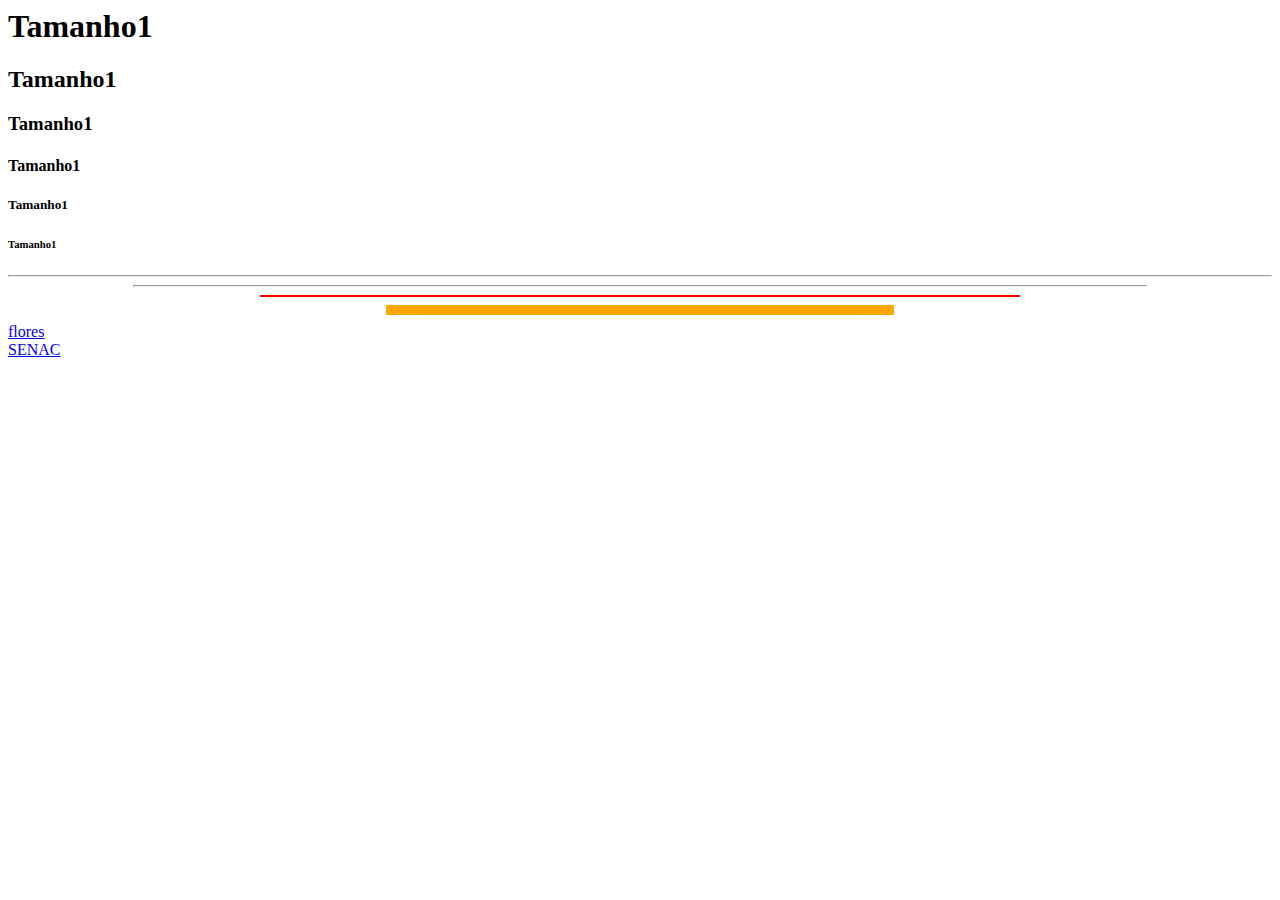
<file: AULA01/index.html>
<html>
    <head>
        <title> Ariel </title>
    </head>
    <body>
<h1>Tamanho1</h1>
<h2>Tamanho1</h2>
<h3>Tamanho1</h3>
<h4>Tamanho1</h4>
<h5>Tamanho1</h5>
<h6>Tamanho1</h6>
<!--esta quase na hora do intervalo-->
<hr />
<hr width="80%" />
<hr width="60%" color="red"/>
<hr width="40%" color="orange" size="10" />

  <a href="imagem.html"> flores</a> </br>
  <a href="https://www.senac.br/" > SENAC </a>



   </body>
</html>
</file>
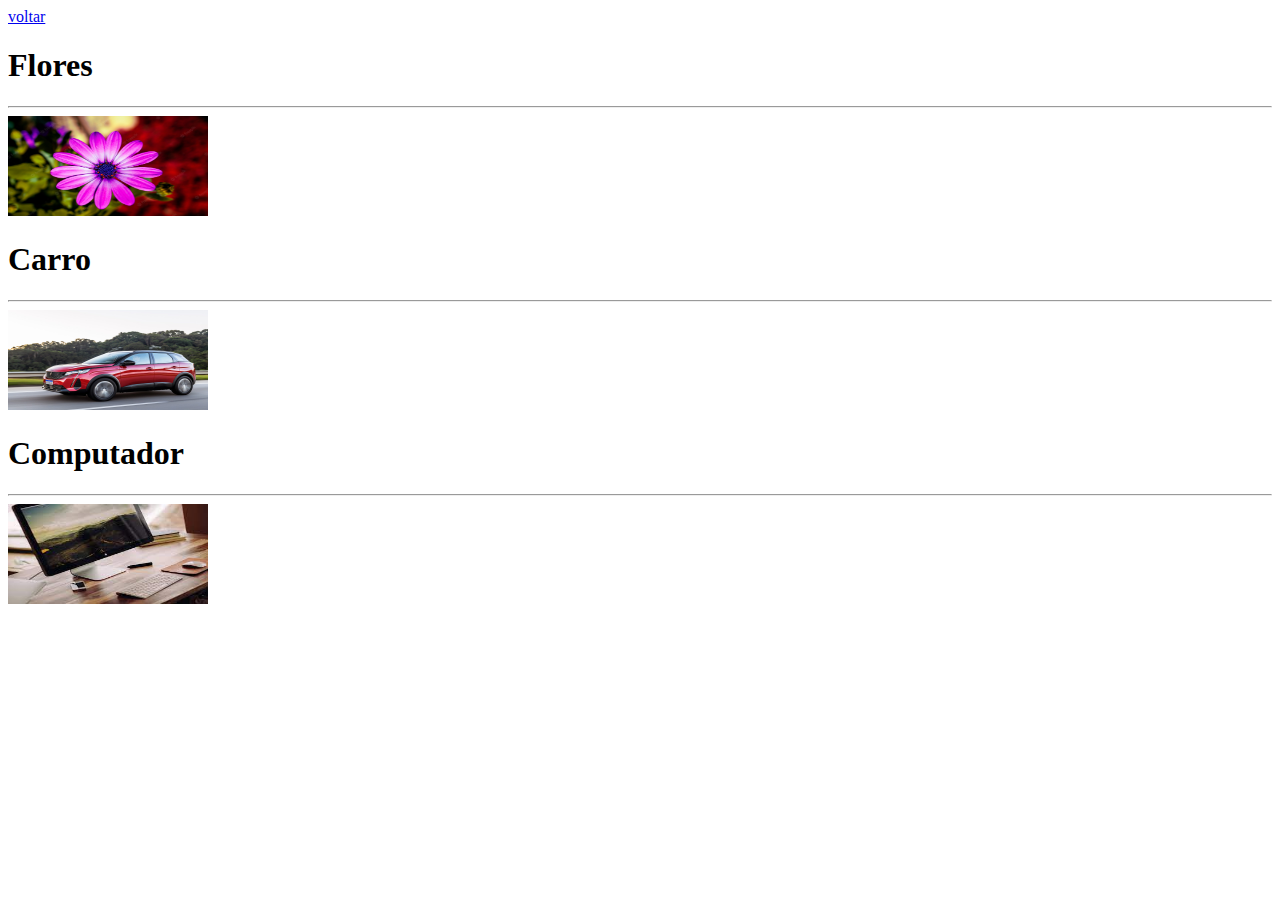
<file: AULA01/imagem.html>
<!DOCTYPE html>
<html lang="en">
<head>
    <meta charset="UTF-8">
    <meta http-equiv="X-UA-Compatible" content="IE=edge">
    <meta name="viewport" content="width=device-width, initial-scale=1.0">
    <title>Document</title>
</head>
<body>
    <a href="index.html"> voltar</a> 
    <br/>
    <h1> Flores </h1>
    <hr>
    <a href = "https://www.decorfacil.com/flores/" ><img src="imagem/flor01.jpg" 
    alt="margarida roxa"
    width="200px" height="100" 
    title="flore bonitinha"/>   
    </a>
    <br/>
    <h1> Carro </h1>
    <hr>
    <img src="imagem/carro02.jpeg"
    alt="carro"
    width="200px" height="100" 
    title="carro" />   
    <h1> Computador </h1>
    <hr>
    <img src="imagem/computador.jfif"
    alt="computador"
    width="200px" height="100" 
    title="pc" />   
</body>
</html>
</file>
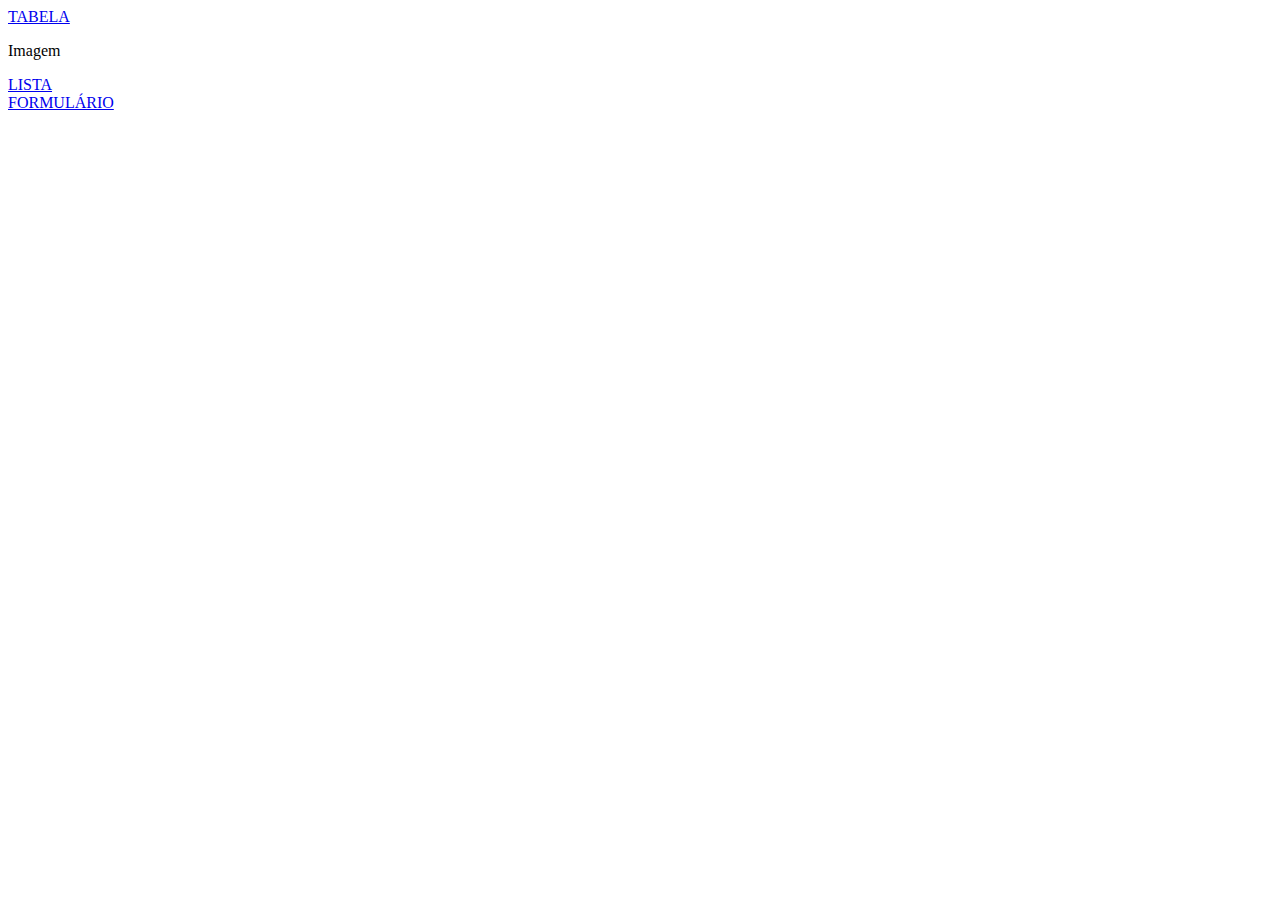
<file: AULA02/aula2.html>
<!DOCTYPE html>
<html lang="en">
<head>
    <meta charset="UTF-8">
    <meta http-equiv="X-UA-Compatible" content="IE=edge">
    <meta name="viewport" content="width=device-width, initial-scale=1.0">
    <title>Doumento</title>
</head>
<body>
    <a href="tabela.html"> TABELA </a> <br/>
    <p>Imagem</p> 
    <a href="lista.html"> LISTA </a> <br/>
    <a href="formulario.html"> FORMULÁRIO </a>
    
</body>
</html>
</file>
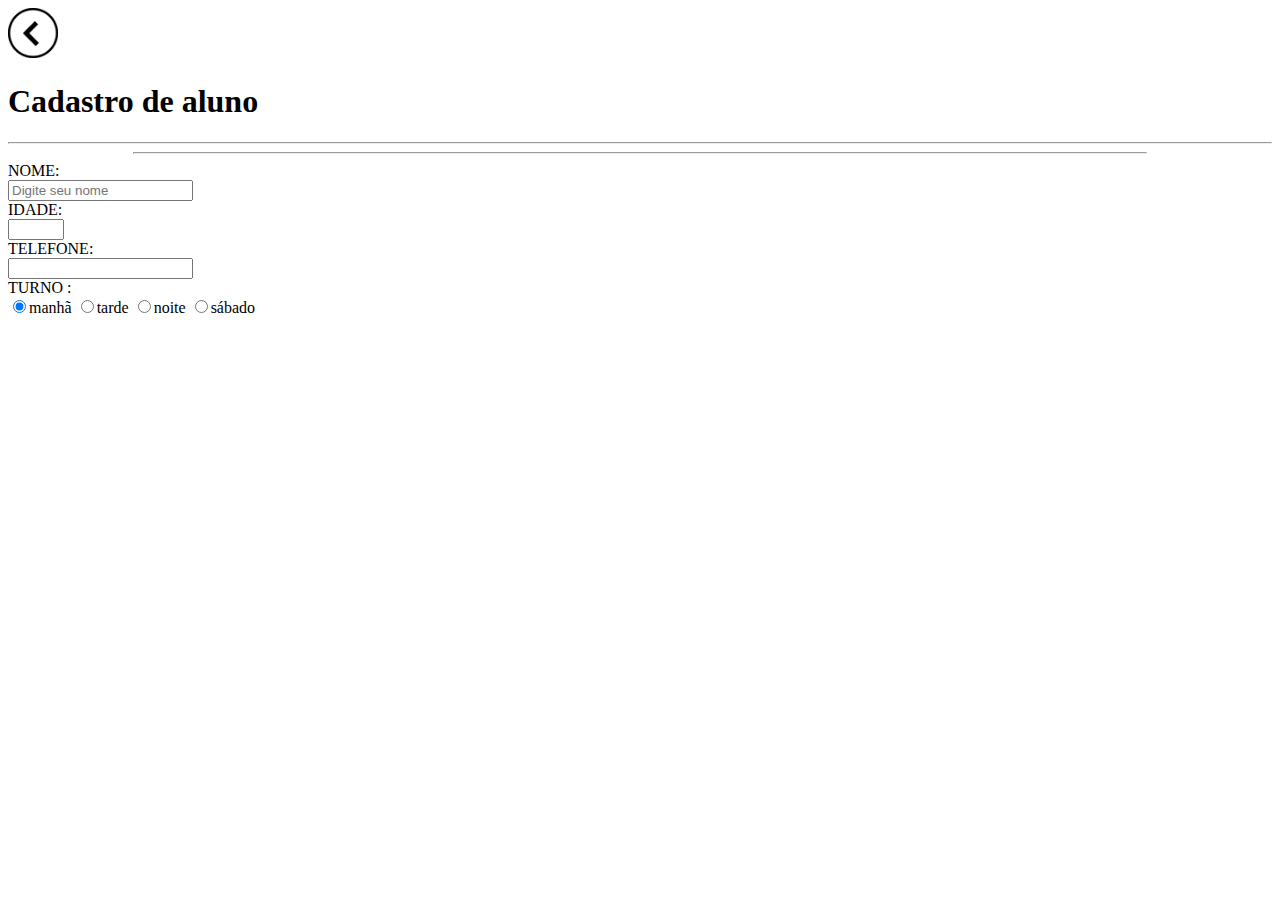
<file: AULA02/formulario.html>
<!DOCTYPE html>
<html lang="en">
<head>
    <meta charset="UTF-8">
    <meta http-equiv="X-UA-Compatible" content="IE=edge">
    <meta name="viewport" content="width=device-width, initial-scale=1.0">
    <title>Fomulario</title>
</head>
<body>
    <a href="aula2.html">
    <img src="seta.png" alt="seta"
    title="volta"
    width="50px" height="50px"/>
</a>
<h1> Cadastro de aluno</h1>
<hr>
<hr width="80%">
<form>
    NOME:<br/>
    <input type="text" 
    placeholder="Digite seu nome" 
    maxlength="30"
    minlength="3"/>
    <br/>
    IDADE:<br/>
    <input type="number" 
    min="1" 
    max="99"/><br/>
    TELEFONE:<br/>
    <input type="text" />
    <br/>
    TURNO :<br/>
    <input type="radio" name="turno" checked/>manhã
    <input type="radio" name="turno"/>tarde
    <input type="radio" name="turno"/>noite
    <input type="radio" name="turno"/>sábado
</form>
    
</body>
</html>
</file>
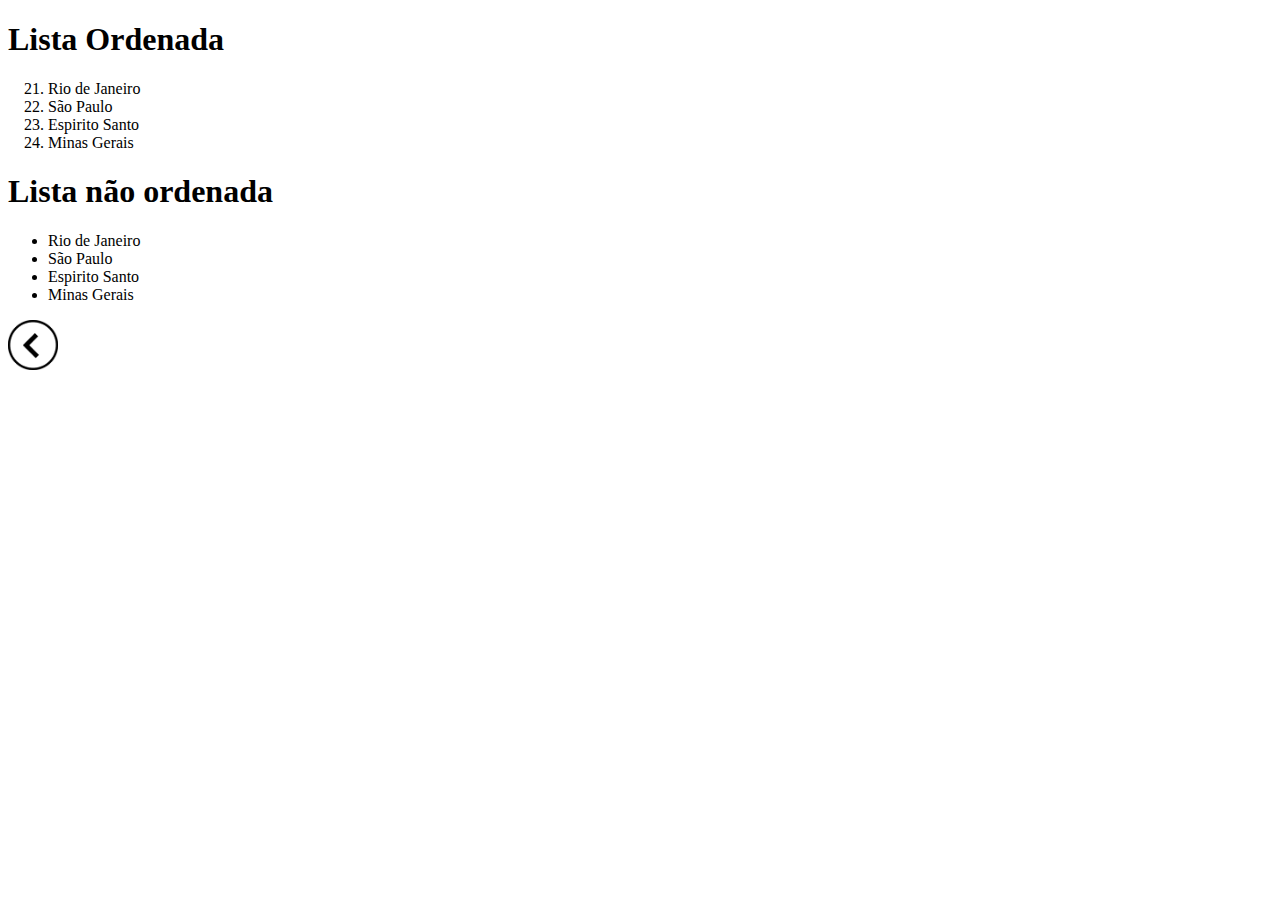
<file: AULA02/lista.html>
<!DOCTYPE html>
<html lang="en">
<head>
    <meta charset="UTF-8">
    <meta http-equiv="X-UA-Compatible" content="IE=edge">
    <meta name="viewport" content="width=device-width, initial-scale=1.0">
    <title>LISTA</title>
</head>
<body>
    <h1> Lista Ordenada</h1>
    <ol start="21" >

        <li>Rio de Janeiro</li>
        <li>São Paulo</li>
        <li>Espirito Santo</li>
        <li>Minas Gerais</li>

    </ol>

    <h1> Lista não ordenada</h1>
    <ul>

        <li>Rio de Janeiro</li>
        <li>São Paulo</li>
        <li>Espirito Santo</li>
        <li>Minas Gerais</li>

    </ul>

    <a href="aula2.html"> 
        <img src="seta.png" alt=""
        title="volta"
        width="50px" height="50px"/> </a>
</body>
</html>
</file>
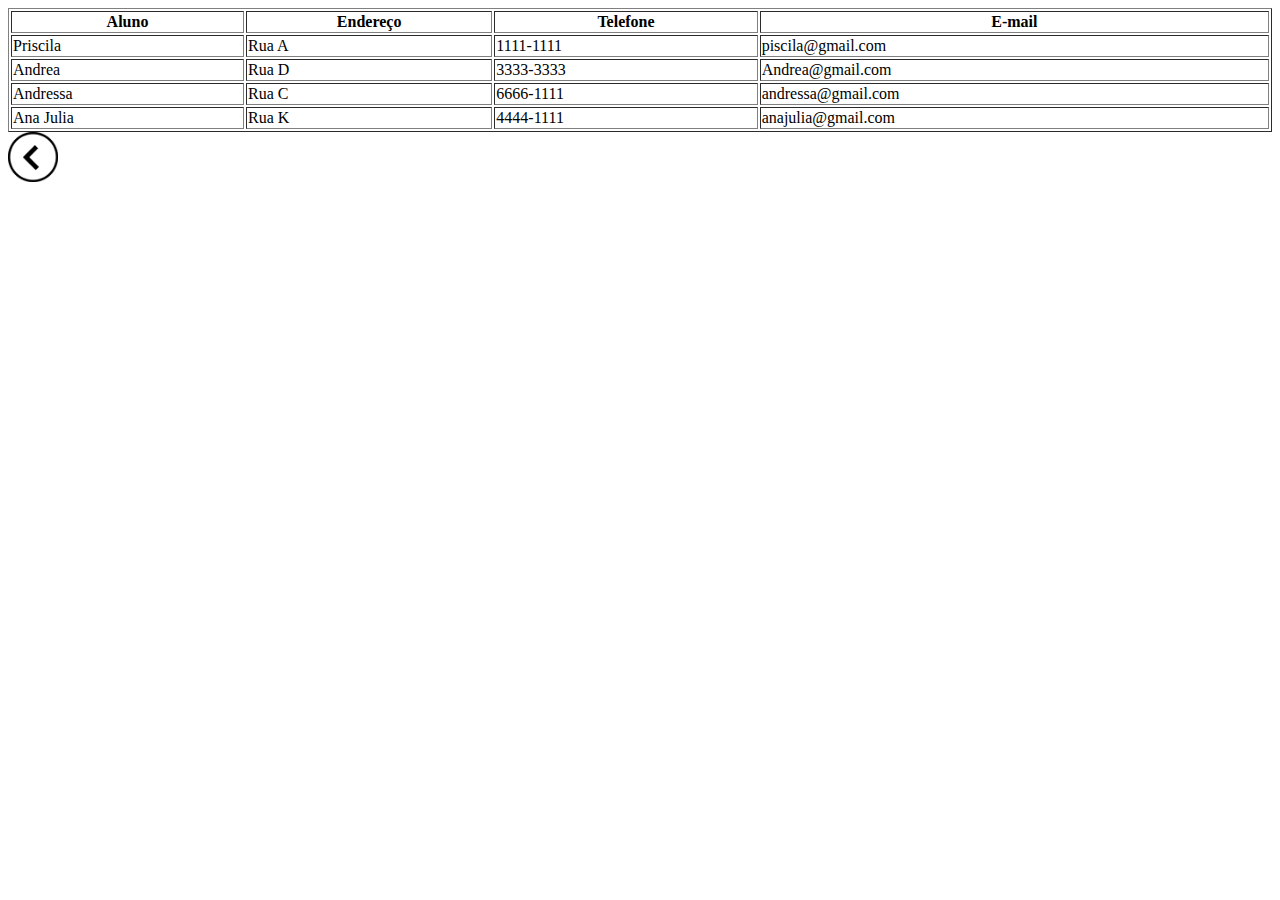
<file: AULA02/tabela.html>
<!DOCTYPE html>
<html lang="en">
<head>
    <meta charset="UTF-8">
    <meta http-equiv="X-UA-Compatible" content="IE=edge">
    <meta name="viewport" content="width=device-width, initial-scale=1.0">
    <title>TABELA</title>
</head>
<body>
    <table border="1" width="100%">
        <tr>
            <th>Aluno</th>
            <th>Endereço</th>
            <th>Telefone</th>
            <th>E-mail</th>
        
        </tr>
        <tr>
            <td>Priscila</td>
            <td>Rua A</td>
            <td>1111-1111</td>
            <td>piscila@gmail.com</td>
        
        </tr>
        <tr>
            <td>Andrea</td>
            <td>Rua D</td>
            <td>3333-3333</td>
            <td>Andrea@gmail.com</td>
                
        </tr>
        <tr>
            <td>Andressa</td>
            <td>Rua C</td>
            <td>6666-1111</td>
            <td>andressa@gmail.com</td>
        
        </tr>
        <tr>
            <td>Ana Julia</td>
            <td>Rua K</td>
            <td>4444-1111</td>
            <td>anajulia@gmail.com</td>
        
        </tr>
    </table>
    <a href="aula2.html"> 
        <img src="seta.png" alt=""
         title="volta"
         width="50px" height="50px"/> </a>
</body>
</html>
</file>
